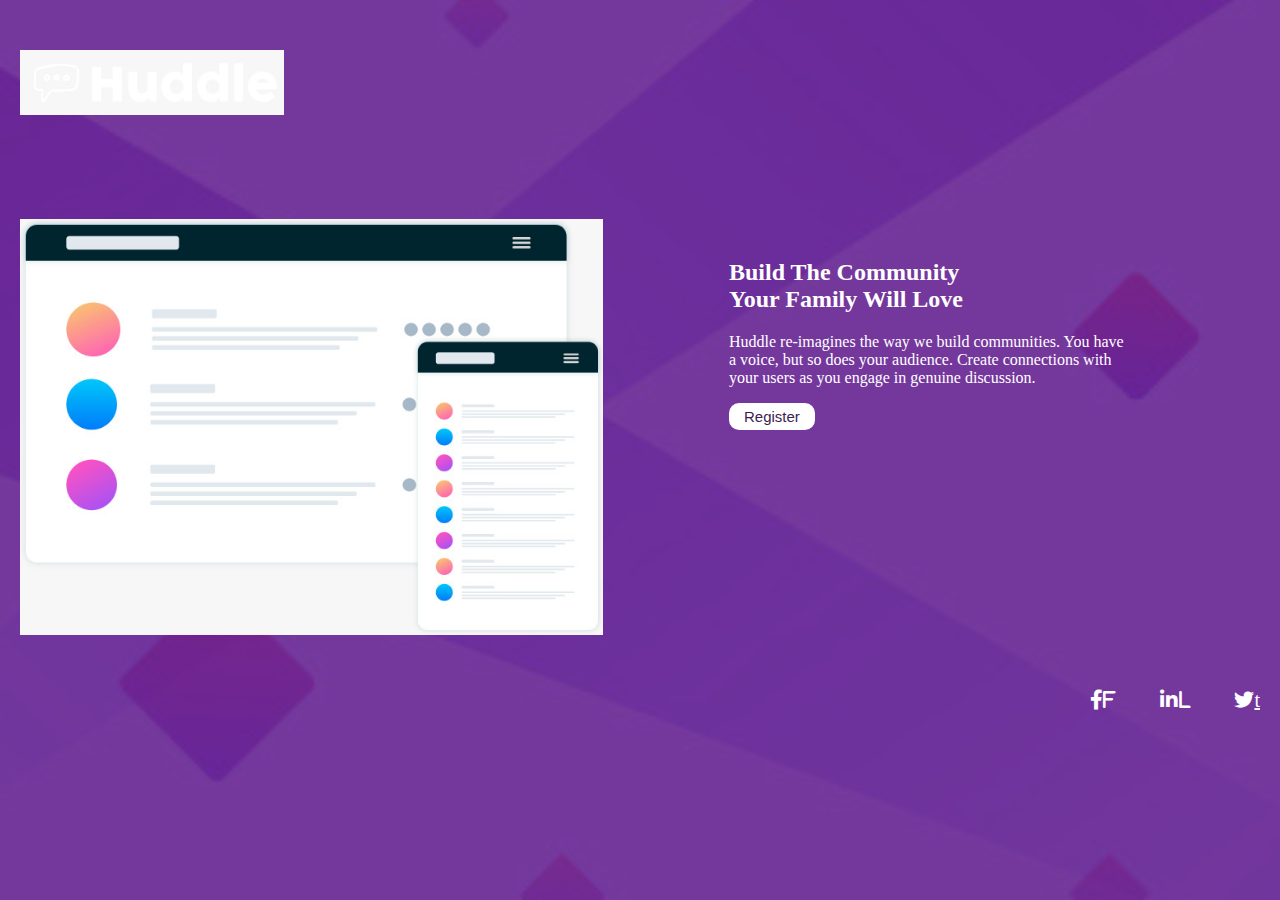
<file: index.html>
<!DOCTYPE html>
<html lang="en">
<head>
    <meta charset="UTF-8">
    <meta name="viewport" content="width=device-width, initial-scale=1.0">
    <meta name="description" content="Huddle re-imagines the way we build communities by fostering genuine connections with your audience.">

    <title>Document</title>
    <link rel="stylesheet" href="style/style.css">
    <link rel="stylesheet" href="https://cdnjs.cloudflare.com/ajax/libs/font-awesome/6.0.0-beta3/css/all.min.css">

</head>
<body>
    <header>
        <img src="image/logo.jpg" alt="logo">
    </header>
    <main>
        <div class="flex">
            <div><img src="image/flex.jpg" alt="image" width="80%"></div>
            <div class="para">
                <h2>Build The Community <br>Your Family Will Love</h2>
            <p>Huddle re-imagines the way we build communities. You have <br> a voice,
                but so does your audience. Create connections with <br> your users as you engage in
                genuine discussion.
            </p>
            <button type="button">Register</button>
            </div>
        </div>


    </main>
    <footer>
      <div class="footer">
        <a href="https://facebook.com"  target="_blank" rel="noopener noreferrer"><i class="fab fa-facebook-f">f</i></a>
        <a href="https://linkedin.com" target="_blank" rel="noopener noreferrer"><i class="fab fa-linkedin-in">l</i></a>
        <a href="https://twitter.com" target="_blank" rel="noopener noreferrer"><i class="fab fa-twitter"></i>t</a>
      </div>  

    </footer>
</body>
</html>
</file>
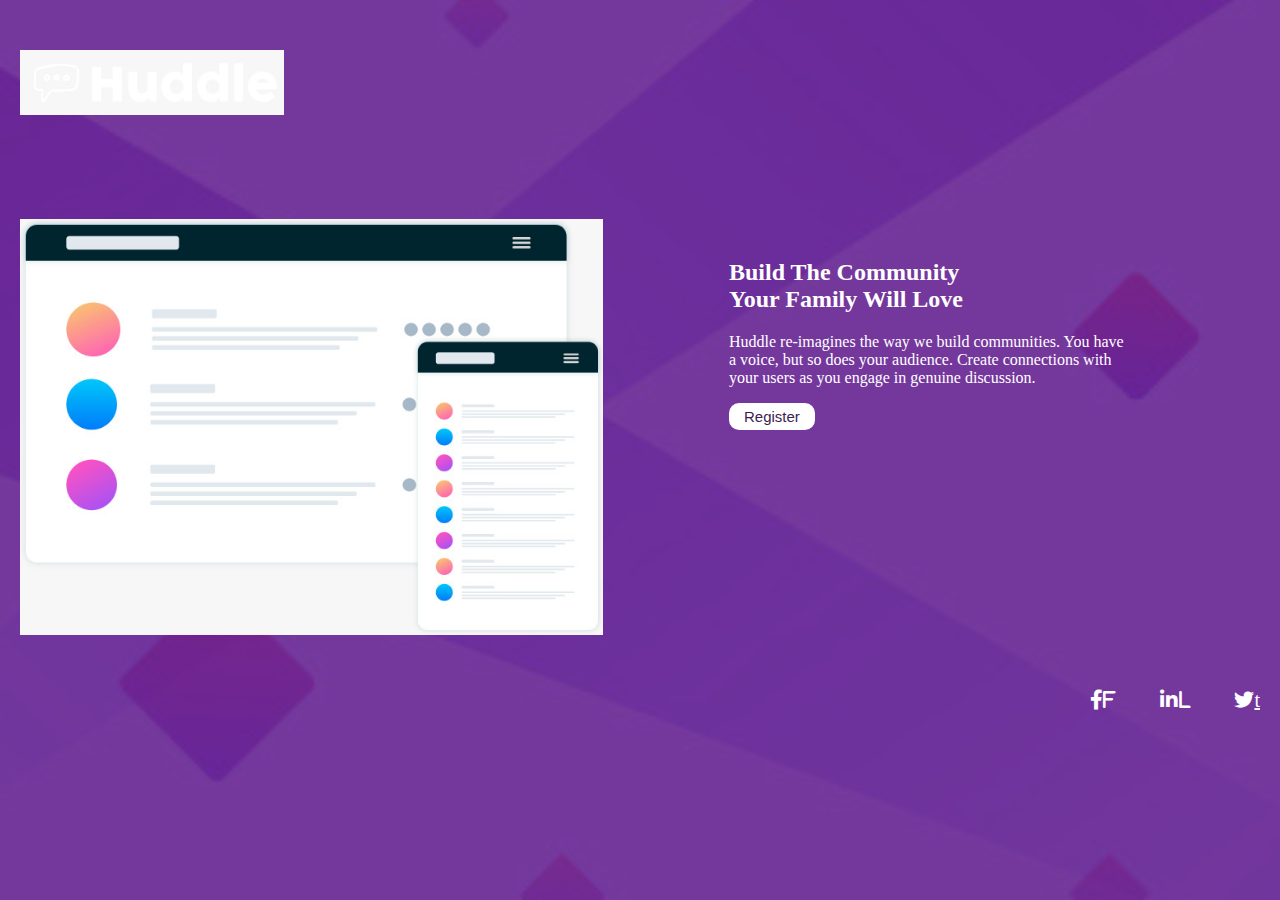
<file: work/index.html>
<!DOCTYPE html>
<html lang="en">
<head>
    <meta charset="UTF-8">
    <meta name="viewport" content="width=device-width, initial-scale=1.0">
    <meta name="description" content="Huddle re-imagines the way we build communities by fostering genuine connections with your audience.">

    <title>Document</title>
    <link rel="stylesheet" href="style/styl.css">
    <link rel="stylesheet" href="https://cdnjs.cloudflare.com/ajax/libs/font-awesome/6.0.0-beta3/css/all.min.css">

</head>
<body>
    <header>
        <img src="image/logo.jpg" alt="logo">
    </header>
    <main>
        <div class="flex">
            <div><img src="image/flex.jpg" alt="image" width="80%"></div>
            <div class="para">
                <h2>Build The Community <br>Your Family Will Love</h2>
            <p>Huddle re-imagines the way we build communities. You have <br> a voice,
                but so does your audience. Create connections with <br> your users as you engage in
                genuine discussion.
            </p>
            <button type="button">Register</button>
            </div>
        </div>


    </main>
    <footer>
      <div class="footer">
        <a href="https://facebook.com"  target="_blank" rel="noopener noreferrer"><i class="fab fa-facebook-f">f</i></a>
        <a href="https://linkedin.com" target="_blank" rel="noopener noreferrer"><i class="fab fa-linkedin-in">l</i></a>
        <a href="https://twitter.com" target="_blank" rel="noopener noreferrer"><i class="fab fa-twitter"></i>t</a>
      </div>  

    </footer>
</body>
</html>
</file>
<file: style/style.css>
body{
    background: #3c1d51;
    background-image: url(../image/b.jpg);
    background-blend-mode: overlay;
    background-repeat: no-repeat;
    background-size: cover;
    background-position: center;
    margin: 0 auto;
    
}

img{
    margin-top: 50px;
    margin-left: 20px;
    margin-bottom: 50px;
}

button{
    background: #fff;
    color: #3c1d51;
    padding-top: 5px;
    padding-right: 15px;
    padding-bottom: 5px;
    padding-left: 15px; 
    border-radius: 10px;
    border: none;
    font-size: 15px;
    cursor: pointer;
}

.flex{
    display: flex;
    
}

.para{
    margin-top: 70px;
    color: #fff;
    
}
footer{
    text-align: right;
}
.footer a{
    
    color: #fff;
    font-size: 20px;
    padding: 20px;
}

.header img{
    width: 100px;
    height: 30px;
    
}


@media screen and (max-width: 600px) {

    
    img{
        margin-top: 20px;
        margin-left: 10px;
        margin-bottom: 10px;
    }
    .flex{
        flex-direction: column;
    }
    .para{
        margin-top: 30px;
        text-align: center;
    }

    footer{
        text-align: center;
        margin: 40px;
    }
    
}
</file>
<file: work/style/styl.css>
body{
    background: #3c1d51;
    background-image: url(../image/b.jpg);
    background-blend-mode: overlay;
    background-repeat: no-repeat;
    background-size: cover;
    background-position: center;
    margin: 0 auto;
    
}

img{
    margin-top: 50px;
    margin-left: 20px;
    margin-bottom: 50px;
}

button{
    background: #fff;
    color: #3c1d51;
    padding-top: 5px;
    padding-right: 15px;
    padding-bottom: 5px;
    padding-left: 15px; 
    border-radius: 10px;
    border: none;
    font-size: 15px;
    cursor: pointer;
}

.flex{
    display: flex;
    
}

.para{
    margin-top: 70px;
    color: #fff;
    
}
footer{
    text-align: right;
}
.footer a{
    
    color: #fff;
    font-size: 20px;
    padding: 20px;
}


@media screen and (max-width: 600px) {

    
    img{
        margin-top: 20px;
        margin-left: 10px;
        margin-bottom: 10px;
    }
    .flex{
        flex-direction: column;
    }
    .para{
        margin-top: 30px;
        text-align: center;
    }
    
}
</file>
